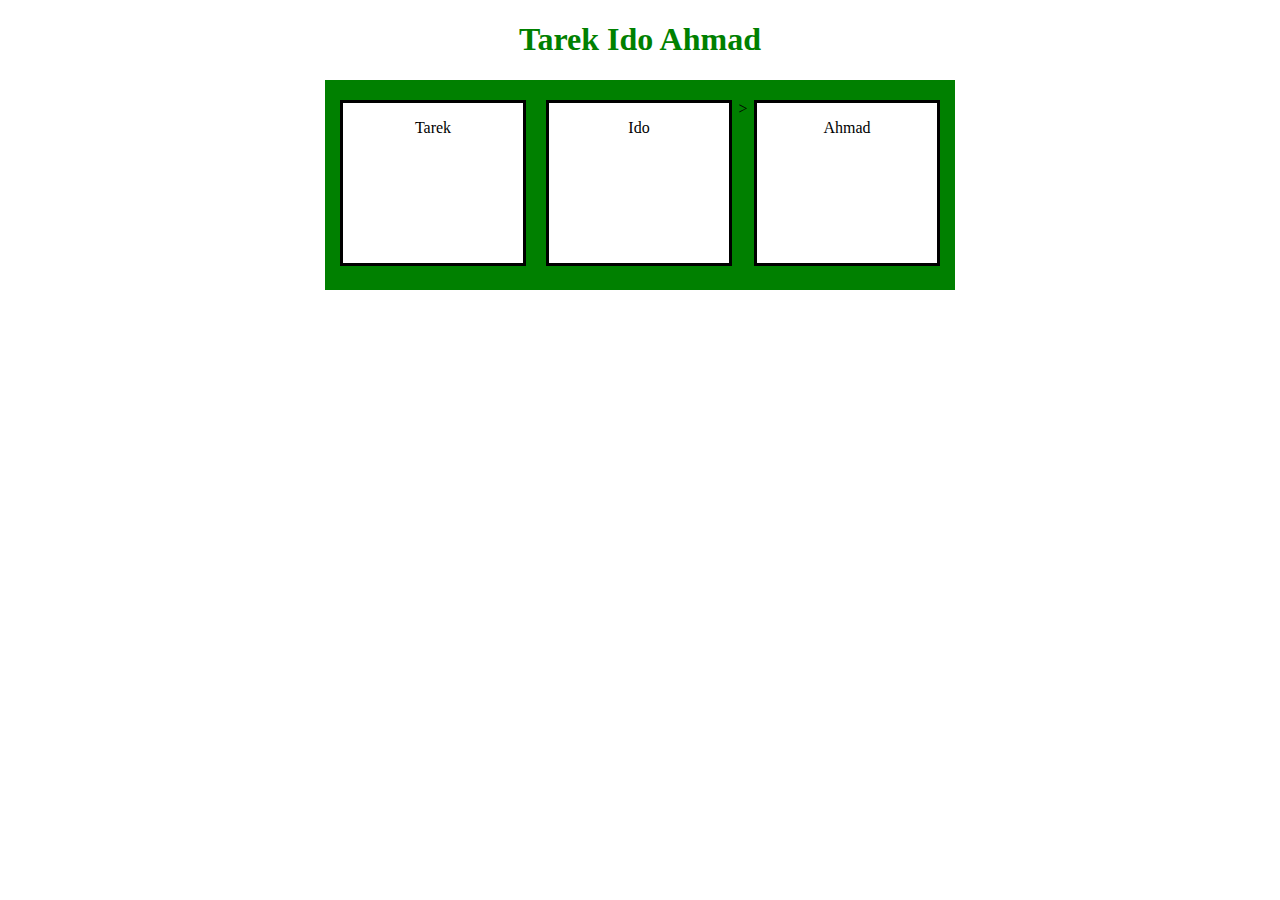
<file: index.html>
<!DOCTYPE html> 
<html> 
    <head> 
      
        
        <style >
        .container {
            width:600px;
            height:190px;
            background-color:green;
            padding-top:20px;
            padding-left:15px;
            padding-right:15px;
        }
        #st-box {
            float:left;
            width:180px;
            height:160px;
            background-color:white;
            border:solid black;
        }
        #nd-box {
            float:left;
            width:180px;
            height:160px;
            background-color:white; 
            border:solid black;
            margin-left:20px;
        }
        #rd-box {
            float:right;
            width:180px;
            height:160px;
            background-color:white;
            border:solid black;
        }
        h1 {
            color:Green;
        }
        </style> 
    </head> 
    <body>
        <center> 
        <h1>Tarek Ido Ahmad </h1> 
        <div class="container">
            <div id="st-box">
            <p>Tarek</p>   </div>>
            <div id="nd-box">
            <p>Ido</p>
            </div>  
            <div id="rd-box">
                <p>Ahmad</p>
            
        </div>
        </center>
    </body>
</html>
</file>
